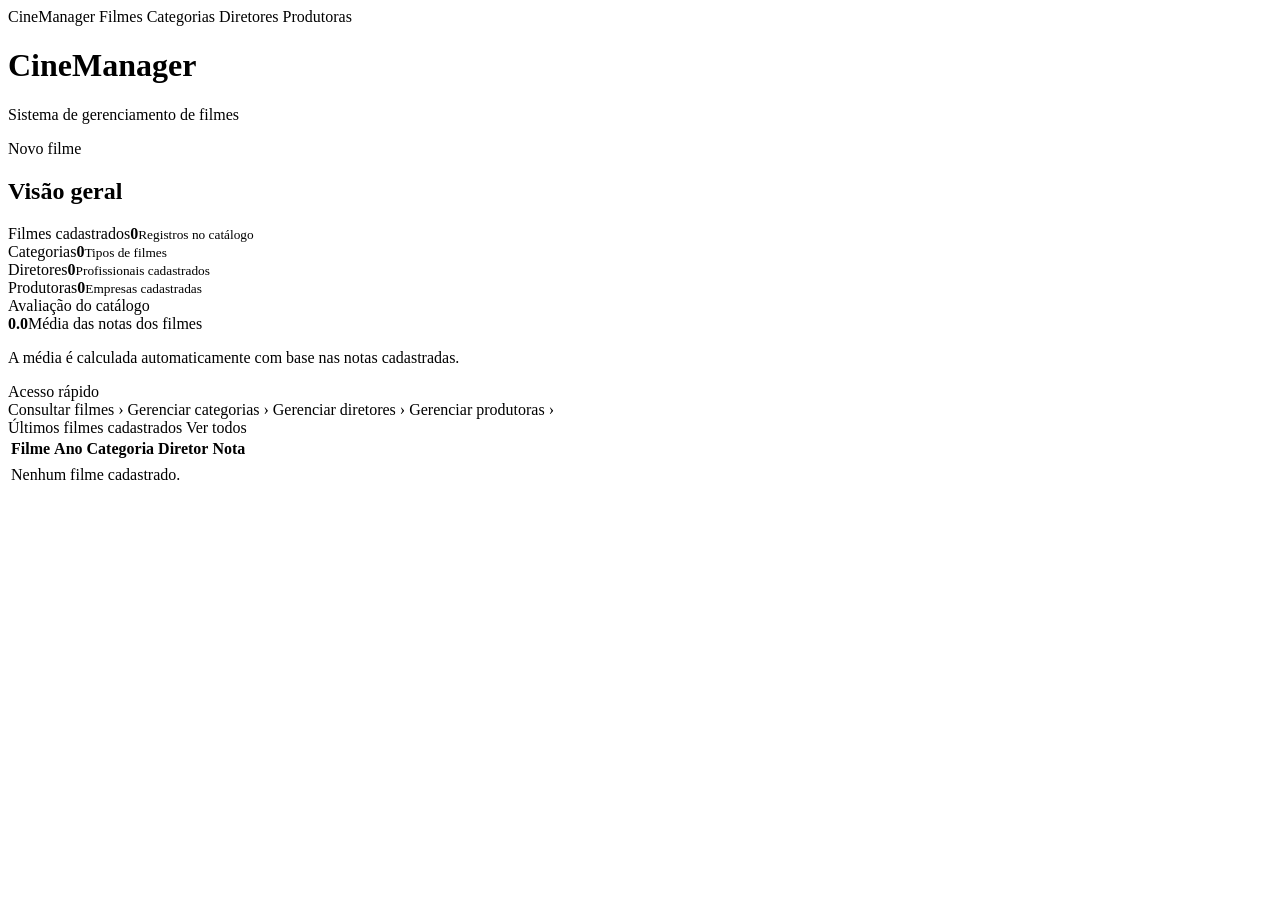
<file: src/main/resources/templates/index.html>
<!DOCTYPE html>
<html lang="pt-BR" xmlns:th="http://www.thymeleaf.org">
<head>
    <meta charset="UTF-8">
    <meta name="viewport" content="width=device-width, initial-scale=1">
    <title>CineManager - Painel</title>
    <link rel="stylesheet" th:href="@{/css/estilo.css}">
</head>
<body>
<div class="container">

<nav class="navbar">
    <a class="brand" th:href="@{/}">CineManager</a>
    <a th:href="@{/filmes}">Filmes</a>
    <a th:href="@{/categorias}">Categorias</a>
    <a th:href="@{/diretores}">Diretores</a>
    <a th:href="@{/produtoras}">Produtoras</a>
</nav>
<main>
    <div class="page-heading home-heading">
        <div><h1>CineManager</h1><p>Sistema de gerenciamento de filmes</p></div>
        <a class="btn btn-primary" th:href="@{/filmes/novo}">Novo filme</a>
    </div>
    <h2 class="section-title">Visão geral</h2>
    <section class="stats-grid">
        <div class="stat-card blue"><span>Filmes cadastrados</span><strong th:text="${totalFilmes}">0</strong><small>Registros no catálogo</small></div>
        <div class="stat-card green"><span>Categorias</span><strong th:text="${totalCategorias}">0</strong><small>Tipos de filmes</small></div>
        <div class="stat-card gold"><span>Diretores</span><strong th:text="${totalDiretores}">0</strong><small>Profissionais cadastrados</small></div>
        <div class="stat-card red"><span>Produtoras</span><strong th:text="${totalProdutoras}">0</strong><small>Empresas cadastradas</small></div>
    </section>
    <section class="dashboard-grid">
        <div class="panel">
            <div class="panel-heading">Avaliação do catálogo</div>
            <div class="average-content"><strong th:text="${mediaNotas}">0.0</strong><span>Média das notas dos filmes</span></div>
            <p class="muted">A média é calculada automaticamente com base nas notas cadastradas.</p>
        </div>
        <div class="panel">
            <div class="panel-heading">Acesso rápido</div>
            <div class="quick-links">
                <a th:href="@{/filmes}">Consultar filmes <span>›</span></a>
                <a th:href="@{/categorias}">Gerenciar categorias <span>›</span></a>
                <a th:href="@{/diretores}">Gerenciar diretores <span>›</span></a>
                <a th:href="@{/produtoras}">Gerenciar produtoras <span>›</span></a>
            </div>
        </div>
    </section>
    <section class="panel recent-panel">
        <div class="panel-heading">Últimos filmes cadastrados <a th:href="@{/filmes}">Ver todos</a></div>
        <div class="table-wrap"><table>
            <thead><tr><th>Filme</th><th>Ano</th><th>Categoria</th><th>Diretor</th><th>Nota</th></tr></thead>
            <tbody>
                <tr th:each="filme : ${ultimosFilmes}">
                    <td class="main-cell" th:text="${filme.titulo}"></td><td th:text="${filme.ano}"></td>
                    <td th:text="${filme.categoria.nome}"></td><td th:text="${filme.diretor.nome}"></td>
                    <td><span class="rating" th:text="${filme.nota}"></span></td>
                </tr>
                <tr th:if="${#lists.isEmpty(ultimosFilmes)}"><td colspan="5" class="empty">Nenhum filme cadastrado.</td></tr>
            </tbody>
        </table></div>
    </section>
</main>
</div>
</body>
</html>
</file>
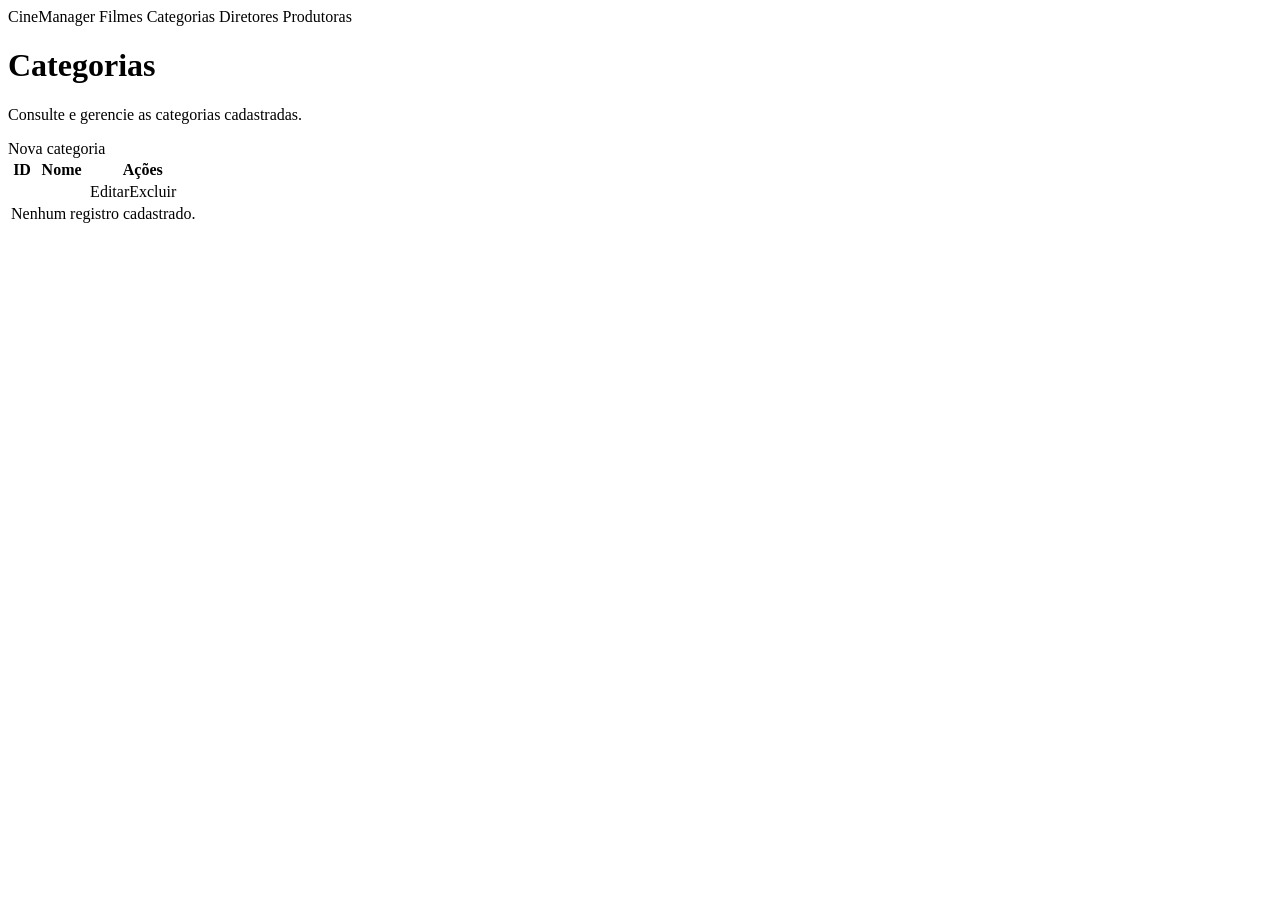
<file: src/main/resources/templates/categorias.html>
<!DOCTYPE html>
<html lang="pt-BR" xmlns:th="http://www.thymeleaf.org">
<head>
    <meta charset="UTF-8">
    <meta name="viewport" content="width=device-width, initial-scale=1">
    <title>Categorias - CineManager</title>
    <link rel="stylesheet" th:href="@{/css/estilo.css}">
</head>
<body>
<div class="container">

<nav class="navbar">
    <a class="brand" th:href="@{/}">CineManager</a>
    <a th:href="@{/filmes}">Filmes</a>
    <a th:href="@{/categorias}">Categorias</a>
    <a th:href="@{/diretores}">Diretores</a>
    <a th:href="@{/produtoras}">Produtoras</a>
    
</nav>
<main>
    <div class="page-heading"><div><h1>Categorias</h1><p>Consulte e gerencie as categorias cadastradas.</p></div><a class="btn btn-primary" th:href="@{/categorias/nova}">Nova categoria</a></div>
    <section class="panel list-panel"><div class="table-wrap"><table>
        <thead><tr><th>ID</th><th>Nome</th><th>Ações</th></tr></thead>
        <tbody>
            <tr th:each="item : ${categorias}"><td th:text="${item.id}"></td><td class="main-cell" th:text="${item.nome}"></td>
                <td class="actions"><a class="btn btn-edit" th:href="@{/categorias/editar/{id}(id=${item.id})}">Editar</a><a class="btn btn-delete" th:href="@{/categorias/excluir/{id}(id=${item.id})}" onclick="return confirm('Deseja excluir este registro?')">Excluir</a></td></tr>
            <tr th:if="${#lists.isEmpty(categorias)}"><td colspan="3" class="empty">Nenhum registro cadastrado.</td></tr>
        </tbody>
    </table></div></section>
</main>
</div>
</body>
</html>
</file>
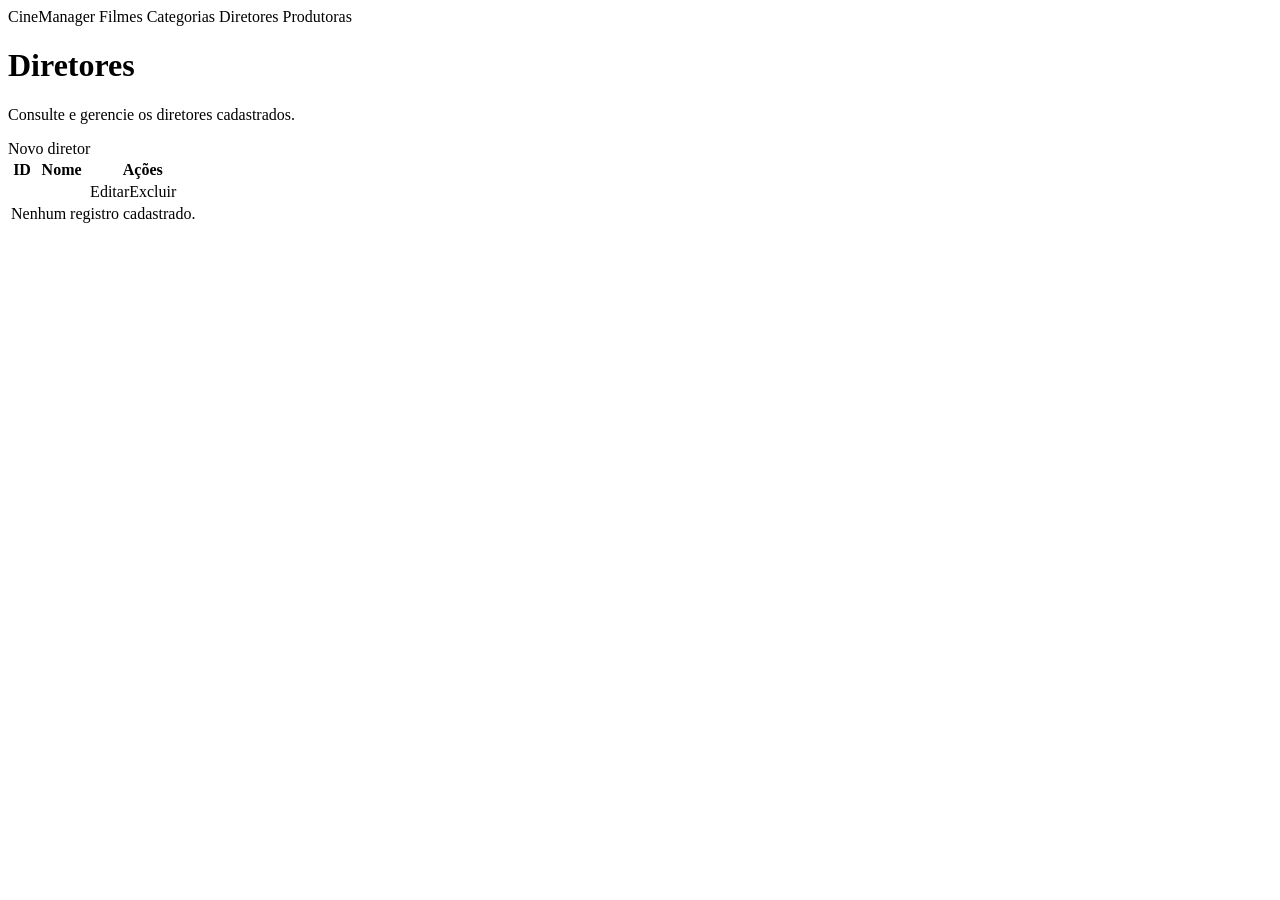
<file: src/main/resources/templates/diretores.html>
<!DOCTYPE html>
<html lang="pt-BR" xmlns:th="http://www.thymeleaf.org">
<head>
    <meta charset="UTF-8">
    <meta name="viewport" content="width=device-width, initial-scale=1">
    <title>Diretores - CineManager</title>
    <link rel="stylesheet" th:href="@{/css/estilo.css}">
</head>
<body>
<div class="container">

<nav class="navbar">
    <a class="brand" th:href="@{/}">CineManager</a>
    <a th:href="@{/filmes}">Filmes</a>
    <a th:href="@{/categorias}">Categorias</a>
    <a th:href="@{/diretores}">Diretores</a>
    <a th:href="@{/produtoras}">Produtoras</a>
</nav>
<main>
    <div class="page-heading"><div><h1>Diretores</h1><p>Consulte e gerencie os diretores cadastrados.</p></div><a class="btn btn-primary" th:href="@{/diretores/novo}">Novo diretor</a></div>
    <section class="panel list-panel"><div class="table-wrap"><table>
        <thead><tr><th>ID</th><th>Nome</th><th>Ações</th></tr></thead>
        <tbody>
            <tr th:each="item : ${diretores}"><td th:text="${item.id}"></td><td class="main-cell" th:text="${item.nome}"></td>
                <td class="actions"><a class="btn btn-edit" th:href="@{/diretores/editar/{id}(id=${item.id})}">Editar</a><a class="btn btn-delete" th:href="@{/diretores/excluir/{id}(id=${item.id})}" onclick="return confirm('Deseja excluir este registro?')">Excluir</a></td></tr>
            <tr th:if="${#lists.isEmpty(diretores)}"><td colspan="3" class="empty">Nenhum registro cadastrado.</td></tr>
        </tbody>
    </table></div></section>
</main>
</div>
</body>
</html>
</file>
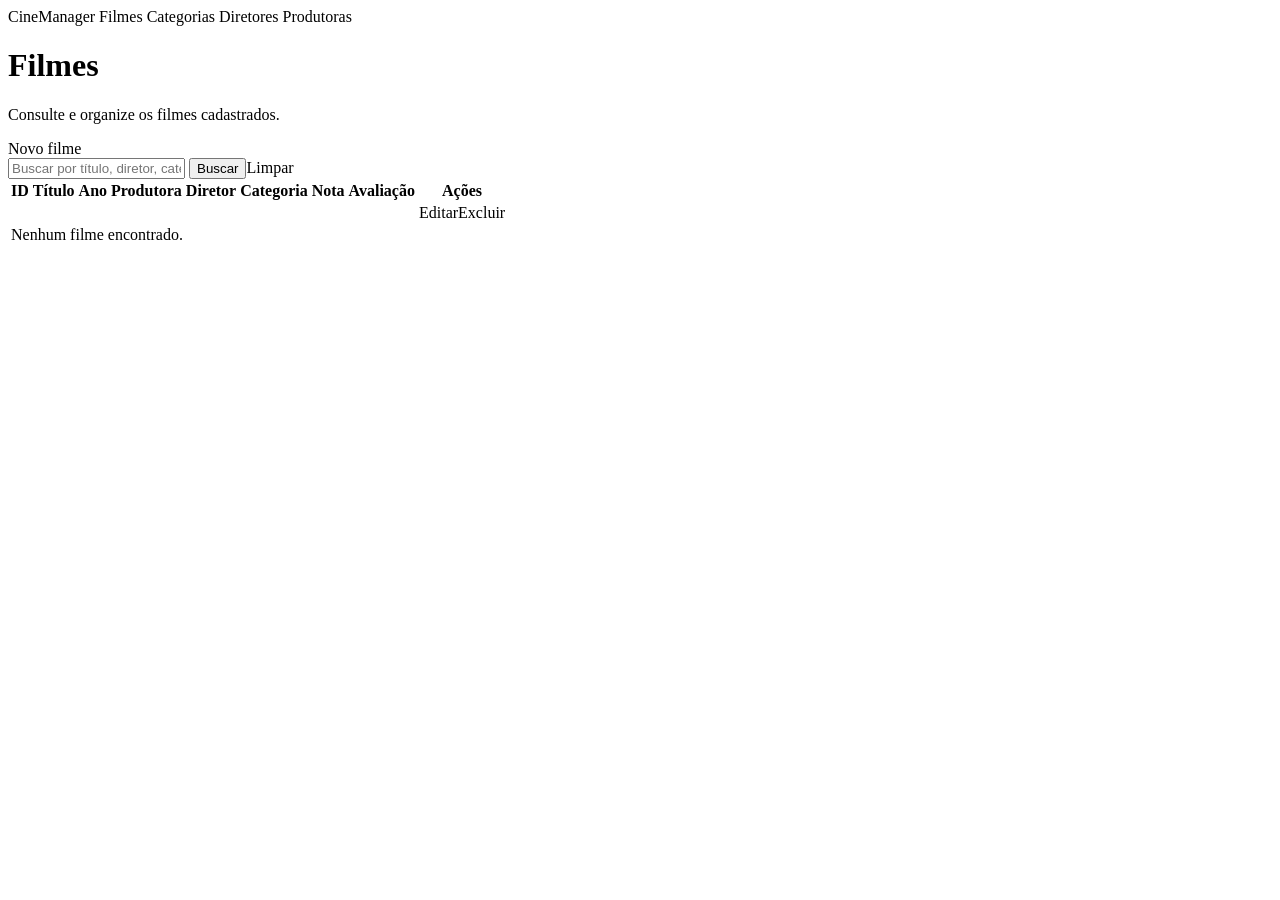
<file: src/main/resources/templates/filmes.html>
<!DOCTYPE html>
<html lang="pt-BR" xmlns:th="http://www.thymeleaf.org">
<head>
    <meta charset="UTF-8">
    <meta name="viewport" content="width=device-width, initial-scale=1">
    <title>Filmes - CineManager</title>
    <link rel="stylesheet" th:href="@{/css/estilo.css}">
</head>
<body>
<div class="container">

<nav class="navbar">
    <a class="brand" th:href="@{/}">CineManager</a>
    <a th:href="@{/filmes}">Filmes</a>
    <a th:href="@{/categorias}">Categorias</a>
    <a th:href="@{/diretores}">Diretores</a>
    <a th:href="@{/produtoras}">Produtoras</a>
</nav>
<main>
    <div class="page-heading"><div><h1>Filmes</h1><p>Consulte e organize os filmes cadastrados.</p></div><a class="btn btn-primary" th:href="@{/filmes/novo}">Novo filme</a></div>
    <section class="panel list-panel">
        <form class="search-form" th:action="@{/filmes}" method="get">
            <input type="text" name="busca" th:value="${busca}" placeholder="Buscar por título, diretor, categoria ou produtora">
            <button class="btn btn-primary" type="submit">Buscar</button><a class="btn btn-light" th:href="@{/filmes}">Limpar</a>
        </form>
        <div class="table-wrap"><table>
            <thead><tr><th>ID</th><th>Título</th><th>Ano</th><th>Produtora</th><th>Diretor</th><th>Categoria</th><th>Nota</th><th>Avaliação</th><th>Ações</th></tr></thead>
            <tbody>
                <tr th:each="filme : ${filmes}">
                    <td th:text="${filme.id}"></td><td class="main-cell" th:text="${filme.titulo}"></td><td th:text="${filme.ano}"></td>
                    <td th:text="${filme.produtora.nome}"></td><td th:text="${filme.diretor.nome}"></td><td th:text="${filme.categoria.nome}"></td>
                    <td th:text="${filme.nota}"></td><td><span class="status" th:text="${filme.classificacao}" th:classappend="${filme.nota != null and filme.nota >= 8 ? ' status-good' : (filme.nota != null and filme.nota < 4 ? ' status-low' : '')}"></span></td>
                    <td class="actions"><a class="btn btn-edit" th:href="@{/filmes/editar/{id}(id=${filme.id})}">Editar</a><a class="btn btn-delete" th:href="@{/filmes/excluir/{id}(id=${filme.id})}" onclick="return confirm('Deseja excluir este filme?')">Excluir</a></td>
                </tr>
                <tr th:if="${#lists.isEmpty(filmes)}"><td colspan="9" class="empty">Nenhum filme encontrado.</td></tr>
            </tbody>
        </table></div>
    </section>
</main>
</div>
</body>
</html>
</file>
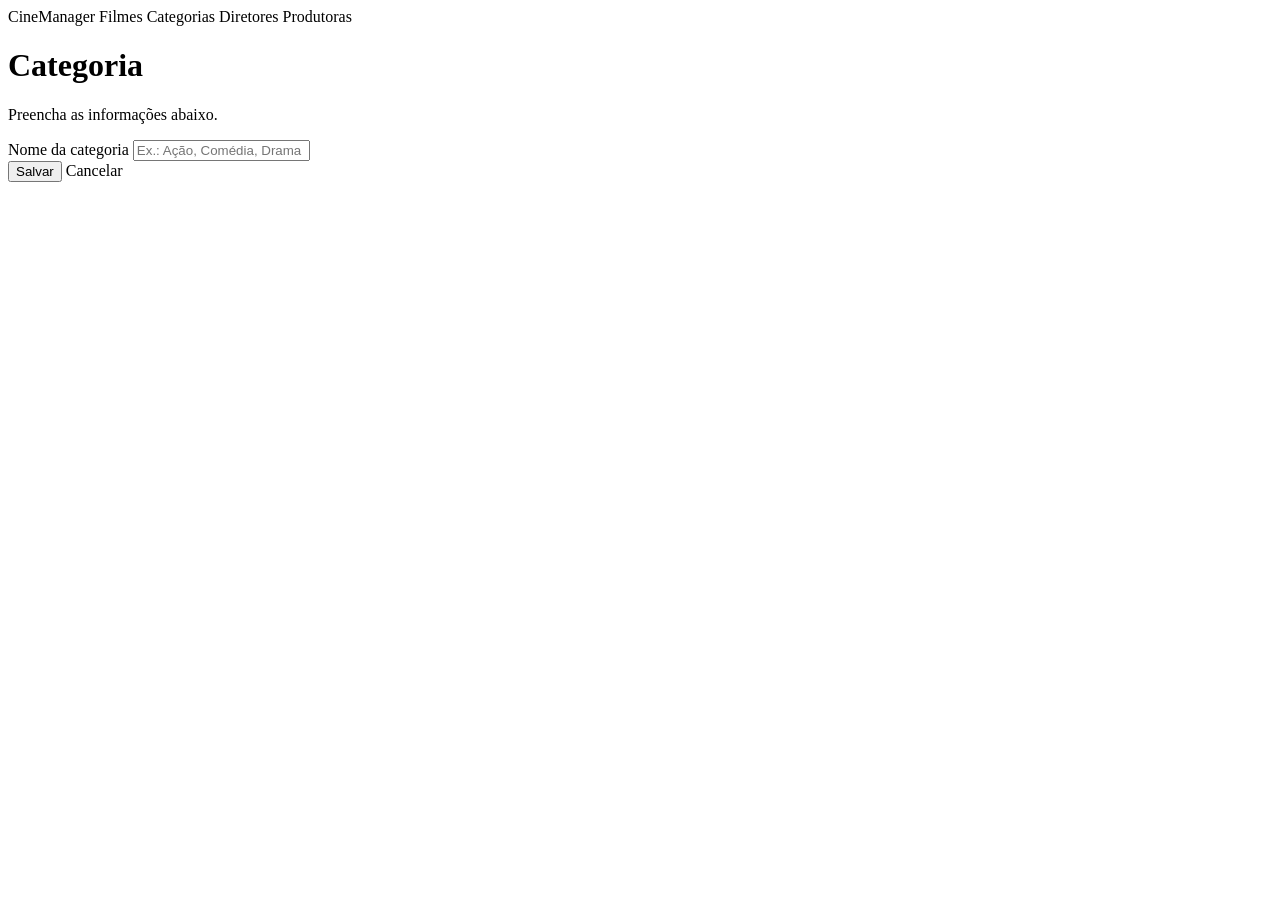
<file: src/main/resources/templates/form-categoria.html>
<!DOCTYPE html>
<html lang="pt-BR" xmlns:th="http://www.thymeleaf.org">

<head>
    <meta charset="UTF-8">
    <meta name="viewport" content="width=device-width, initial-scale=1">
    <title>Categoria - CineManager</title>
    <link rel="stylesheet" th:href="@{/css/estilo.css}">
</head>

<body>
    <div class="container">

        <nav class="navbar">
            <a class="brand" th:href="@{/}">CineManager</a>
            <a th:href="@{/filmes}">Filmes</a>
            <a th:href="@{/categorias}">Categorias</a>
            <a th:href="@{/diretores}">Diretores</a>
            <a th:href="@{/produtoras}">Produtoras</a>
        </nav>

        <main>
            <div class="page-heading">
                <div>
                    <h1 th:text="${categoria.id == null ? 'Nova categoria' : 'Editar categoria'}">
                        Categoria
                    </h1>
                    <p>Preencha as informações abaixo.</p>
                </div>
            </div>

            <section class="panel form-panel">
                <form th:action="@{/categorias/salvar}" th:object="${categoria}" method="post">

                    <input type="hidden" th:field="*{id}">

                    <div class="field">
                        <label for="nome">Nome da categoria</label>
                        <input
                            id="nome"
                            type="text"
                            th:field="*{nome}"
                            placeholder="Ex.: Ação, Comédia, Drama"
                            required>
                    </div>

                    <div class="form-actions">
                        <button class="btn btn-primary" type="submit">Salvar</button>
                        <a class="btn btn-light" th:href="@{/categorias}">Cancelar</a>
                    </div>

                </form>
            </section>
        </main>

    </div>
</body>

</html>
</file>
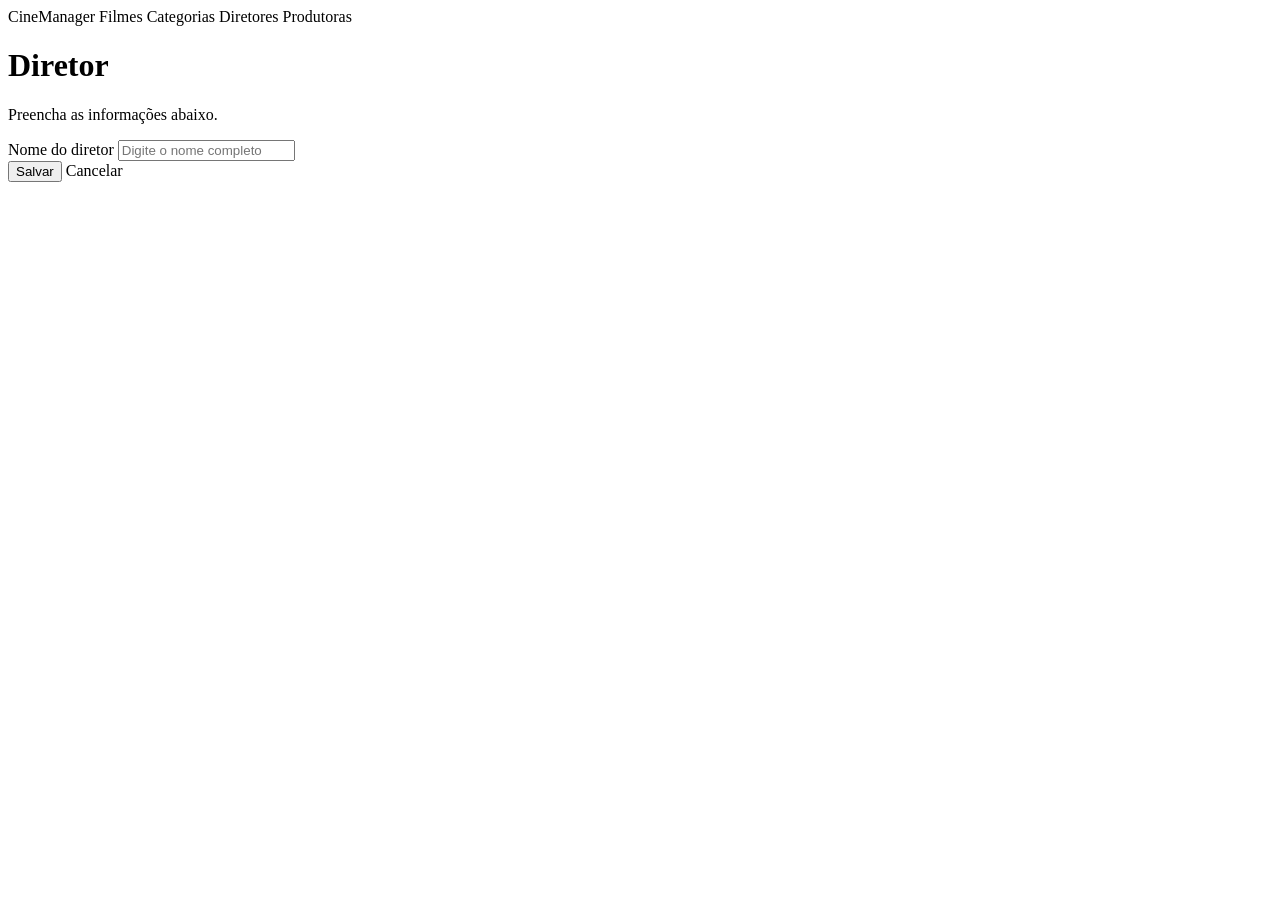
<file: src/main/resources/templates/form-diretor.html>
<!DOCTYPE html>
<html lang="pt-BR" xmlns:th="http://www.thymeleaf.org">

<head>
    <meta charset="UTF-8">
    <meta name="viewport" content="width=device-width, initial-scale=1">
    <title>Diretor - CineManager</title>
    <link rel="stylesheet" th:href="@{/css/estilo.css}">
</head>

<body>
    <div class="container">

        <nav class="navbar">
            <a class="brand" th:href="@{/}">CineManager</a>
            <a th:href="@{/filmes}">Filmes</a>
            <a th:href="@{/categorias}">Categorias</a>
            <a th:href="@{/diretores}">Diretores</a>
            <a th:href="@{/produtoras}">Produtoras</a>
        </nav>

        <main>
            <div class="page-heading">
                <div>
                    <h1 th:text="${diretor.id == null ? 'Novo diretor' : 'Editar diretor'}">
                        Diretor
                    </h1>
                    <p>Preencha as informações abaixo.</p>
                </div>
            </div>

            <section class="panel form-panel">
                <form th:action="@{/diretores/salvar}" th:object="${diretor}" method="post">

                    <input type="hidden" th:field="*{id}">

                    <div class="field">
                        <label for="nome">Nome do diretor</label>
                        <input
                            id="nome"
                            type="text"
                            th:field="*{nome}"
                            placeholder="Digite o nome completo"
                            required>
                    </div>

                    <div class="form-actions">
                        <button class="btn btn-primary" type="submit">Salvar</button>
                        <a class="btn btn-light" th:href="@{/diretores}">Cancelar</a>
                    </div>

                </form>
            </section>
        </main>

    </div>
</body>

</html>
</file>
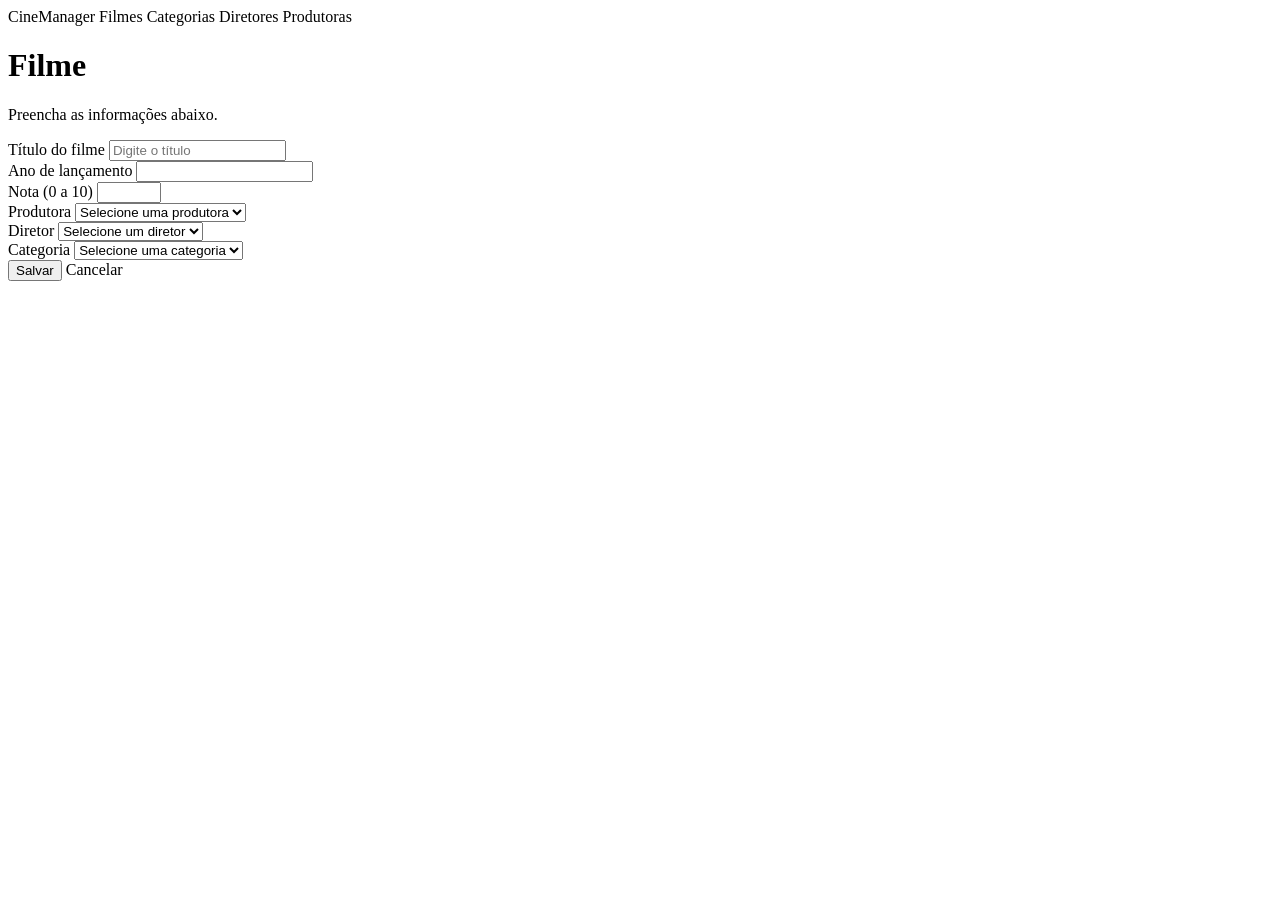
<file: src/main/resources/templates/form-filme.html>
<!DOCTYPE html>
<html lang="pt-BR" xmlns:th="http://www.thymeleaf.org">

<head>
    <meta charset="UTF-8">
    <meta name="viewport" content="width=device-width, initial-scale=1">
    <title>Filme - CineManager</title>
    <link rel="stylesheet" th:href="@{/css/estilo.css}">
</head>

<body>
    <div class="container">

        <nav class="navbar">
            <a class="brand" th:href="@{/}">CineManager</a>
            <a th:href="@{/filmes}">Filmes</a>
            <a th:href="@{/categorias}">Categorias</a>
            <a th:href="@{/diretores}">Diretores</a>
            <a th:href="@{/produtoras}">Produtoras</a>
        </nav>

        <main>
            <div class="page-heading">
                <div>
                    <h1 th:text="${filme.id == null ? 'Novo filme' : 'Editar filme'}">
                        Filme
                    </h1>
                    <p>Preencha as informações abaixo.</p>
                </div>
            </div>

            <section class="panel form-panel">
                <form th:action="@{/filmes/salvar}" th:object="${filme}" method="post">

                    <input type="hidden" th:field="*{id}">

                    <div class="form-grid">

                        <div class="field full">
                            <label for="titulo">Título do filme</label>
                            <input
                                id="titulo"
                                type="text"
                                th:field="*{titulo}"
                                placeholder="Digite o título"
                                required>
                        </div>

                        <div class="field">
                            <label for="ano">Ano de lançamento</label>
                            <input
                                id="ano"
                                type="number"
                                th:field="*{ano}"
                                min="1"
                                required>
                        </div>

                        <div class="field">
                            <label for="nota">Nota (0 a 10)</label>
                            <input
                                id="nota"
                                type="number"
                                th:field="*{nota}"
                                min="0"
                                max="10"
                                step="0.1"
                                required>
                        </div>

                        <div class="field">
                            <label for="produtora">Produtora</label>
                            <select id="produtora" th:field="*{produtora.id}" required>
                                <option value="">Selecione uma produtora</option>
                                <option
                                    th:each="item : ${produtoras}"
                                    th:value="${item.id}"
                                    th:text="${item.nome}">
                                </option>
                            </select>
                        </div>

                        <div class="field">
                            <label for="diretor">Diretor</label>
                            <select id="diretor" th:field="*{diretor.id}" required>
                                <option value="">Selecione um diretor</option>
                                <option
                                    th:each="item : ${diretores}"
                                    th:value="${item.id}"
                                    th:text="${item.nome}">
                                </option>
                            </select>
                        </div>

                        <div class="field full">
                            <label for="categoria">Categoria</label>
                            <select id="categoria" th:field="*{categoria.id}" required>
                                <option value="">Selecione uma categoria</option>
                                <option
                                    th:each="item : ${categorias}"
                                    th:value="${item.id}"
                                    th:text="${item.nome}">
                                </option>
                            </select>
                        </div>

                    </div>

                    <div class="form-actions">
                        <button class="btn btn-primary" type="submit">Salvar</button>
                        <a class="btn btn-light" th:href="@{/filmes}">Cancelar</a>
                    </div>

                </form>
            </section>
        </main>

    </div>
</body>

</html>
</file>
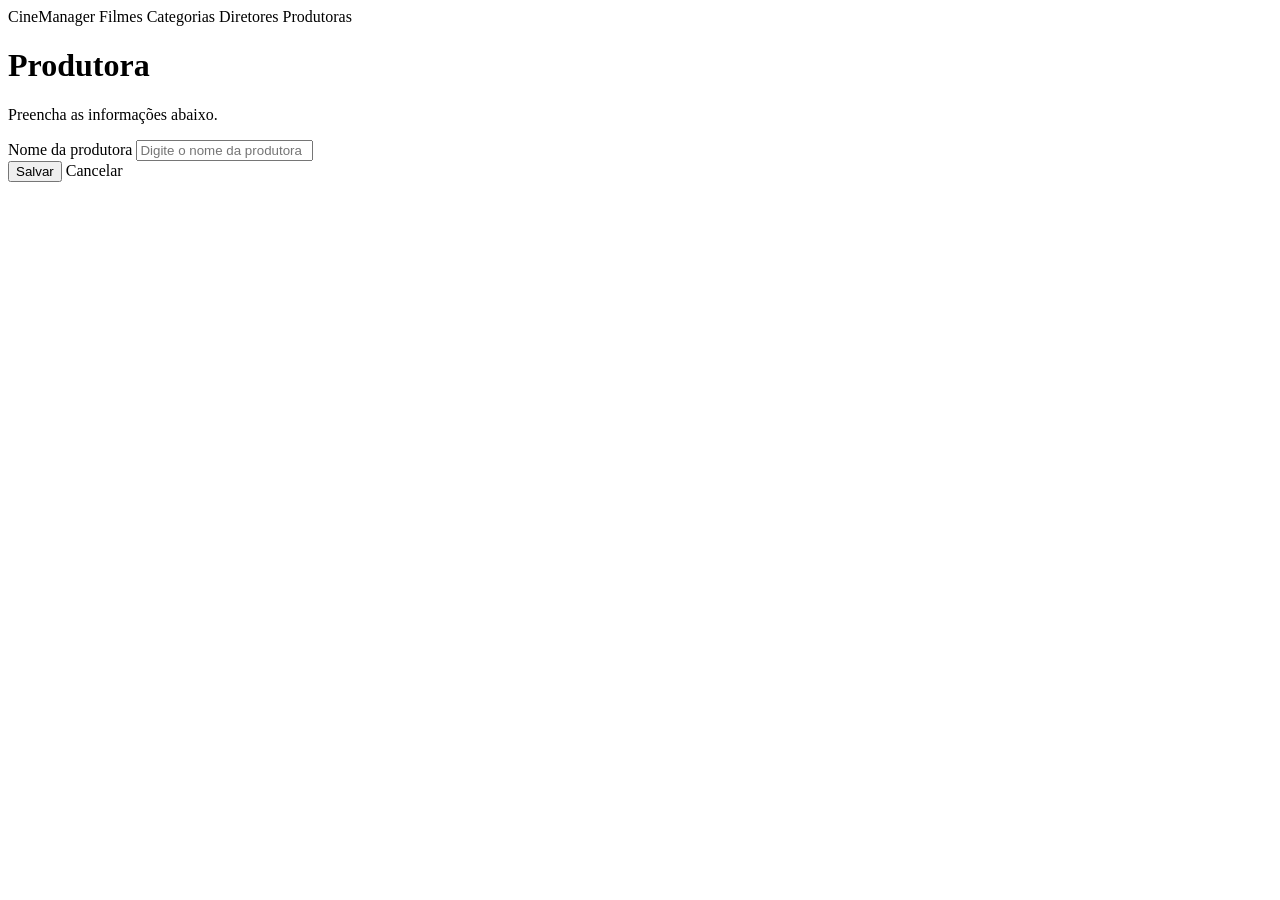
<file: src/main/resources/templates/form-produtora.html>
<!DOCTYPE html>
<html lang="pt-BR" xmlns:th="http://www.thymeleaf.org">

<head>
    <meta charset="UTF-8">
    <meta name="viewport" content="width=device-width, initial-scale=1">
    <title>Produtora - CineManager</title>
    <link rel="stylesheet" th:href="@{/css/estilo.css}">
</head>

<body>
    <div class="container">

        <nav class="navbar">
            <a class="brand" th:href="@{/}">CineManager</a>
            <a th:href="@{/filmes}">Filmes</a>
            <a th:href="@{/categorias}">Categorias</a>
            <a th:href="@{/diretores}">Diretores</a>
            <a th:href="@{/produtoras}">Produtoras</a>
        </nav>

        <main>
            <div class="page-heading">
                <div>
                    <h1 th:text="${produtora.id == null ? 'Nova produtora' : 'Editar produtora'}">
                        Produtora
                    </h1>
                    <p>Preencha as informações abaixo.</p>
                </div>
            </div>

            <section class="panel form-panel">
                <form th:action="@{/produtoras/salvar}" th:object="${produtora}" method="post">

                    <input type="hidden" th:field="*{id}">

                    <div class="field">
                        <label for="nome">Nome da produtora</label>
                        <input
                            id="nome"
                            type="text"
                            th:field="*{nome}"
                            placeholder="Digite o nome da produtora"
                            required>
                    </div>

                    <div class="form-actions">
                        <button class="btn btn-primary" type="submit">Salvar</button>
                        <a class="btn btn-light" th:href="@{/produtoras}">Cancelar</a>
                    </div>

                </form>
            </section>
        </main>

    </div>
</body>

</html>
</file>
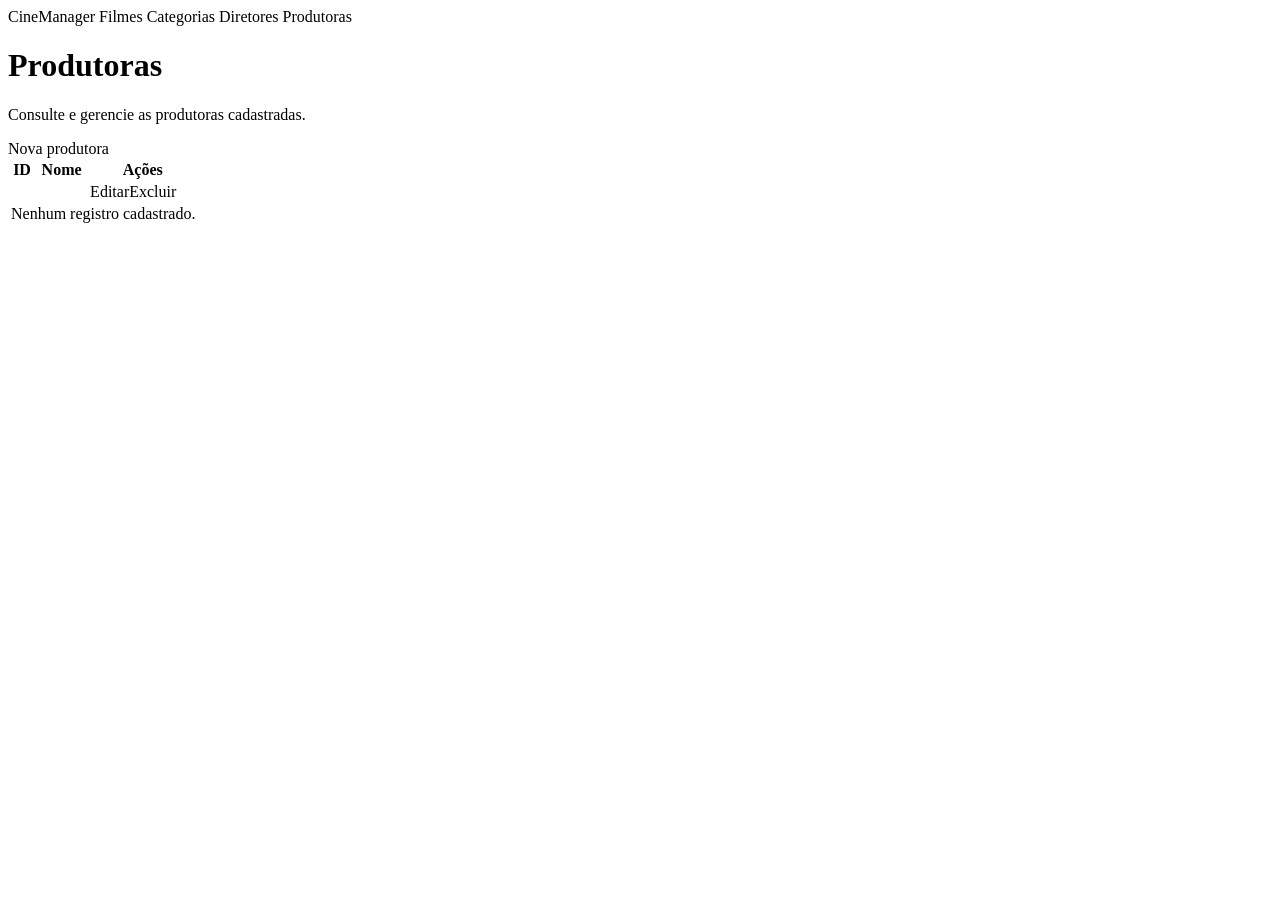
<file: src/main/resources/templates/produtoras.html>
<!DOCTYPE html>
<html lang="pt-BR" xmlns:th="http://www.thymeleaf.org">
<head>
    <meta charset="UTF-8">
    <meta name="viewport" content="width=device-width, initial-scale=1">
    <title>Produtoras - CineManager</title>
    <link rel="stylesheet" th:href="@{/css/estilo.css}">
</head>
<body>
<div class="container">

<nav class="navbar">
    <a class="brand" th:href="@{/}">CineManager</a>
    <a th:href="@{/filmes}">Filmes</a>
    <a th:href="@{/categorias}">Categorias</a>
    <a th:href="@{/diretores}">Diretores</a>
    <a th:href="@{/produtoras}">Produtoras</a>
</nav>
<main>
    <div class="page-heading"><div><h1>Produtoras</h1><p>Consulte e gerencie as produtoras cadastradas.</p></div><a class="btn btn-primary" th:href="@{/produtoras/nova}">Nova produtora</a></div>
    <section class="panel list-panel"><div class="table-wrap"><table>
        <thead><tr><th>ID</th><th>Nome</th><th>Ações</th></tr></thead>
        <tbody>
            <tr th:each="item : ${produtoras}"><td th:text="${item.id}"></td><td class="main-cell" th:text="${item.nome}"></td>
                <td class="actions"><a class="btn btn-edit" th:href="@{/produtoras/editar/{id}(id=${item.id})}">Editar</a><a class="btn btn-delete" th:href="@{/produtoras/excluir/{id}(id=${item.id})}" onclick="return confirm('Deseja excluir este registro?')">Excluir</a></td></tr>
            <tr th:if="${#lists.isEmpty(produtoras)}"><td colspan="3" class="empty">Nenhum registro cadastrado.</td></tr>
        </tbody>
    </table></div></section>
</main>
</div>
</body>
</html>
</file>
